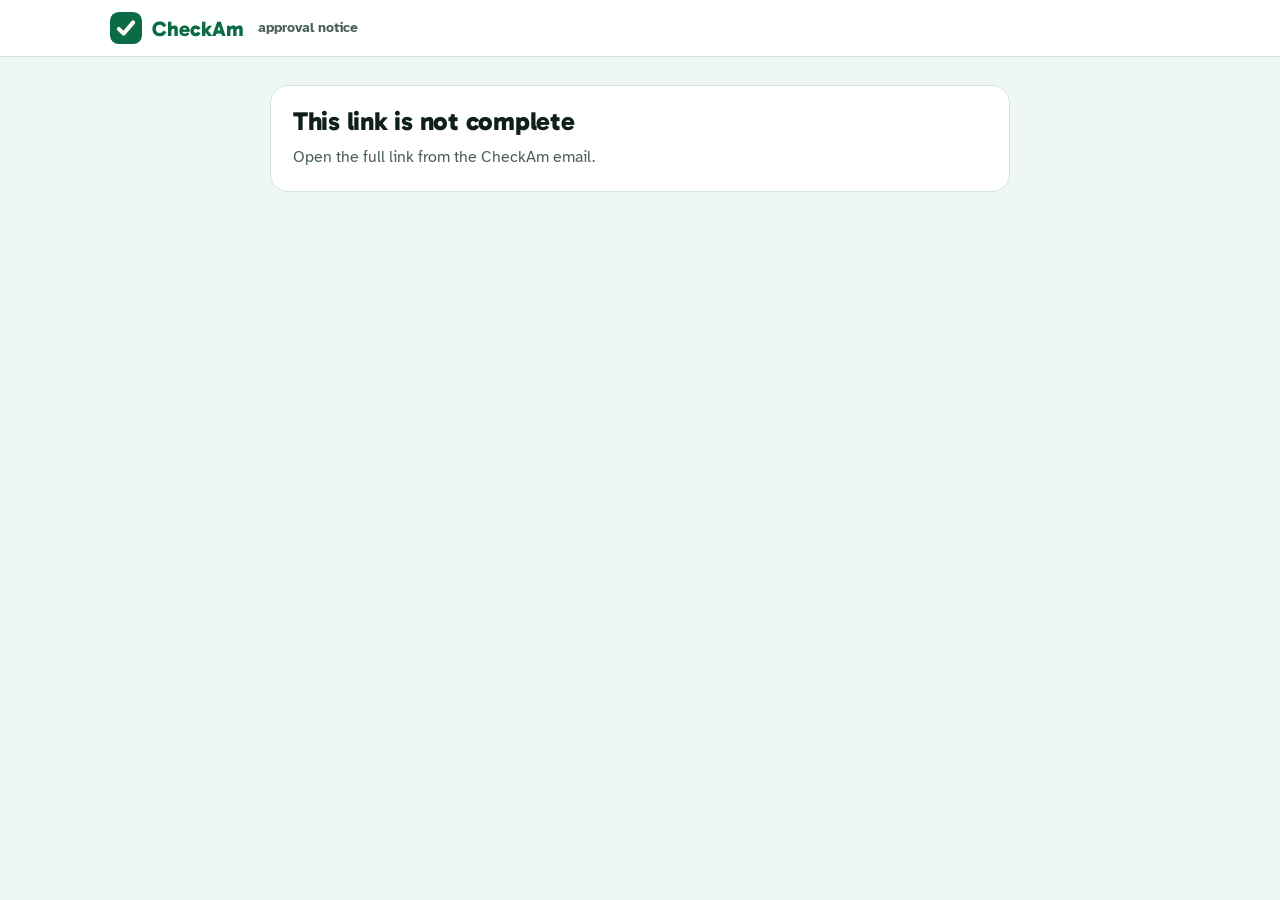
<file: agency.html>
<!DOCTYPE html>
<html lang="en">
<head>
<meta charset="utf-8">
<meta name="viewport" content="width=device-width, initial-scale=1">
<meta name="robots" content="noindex">
<meta name="theme-color" content="#0b6b45">
<title>CheckAm approval notice</title>
<link rel="icon" href="icons/icon.svg" type="image/svg+xml">
<link rel="preconnect" href="https://fonts.googleapis.com">
<link rel="preconnect" href="https://fonts.gstatic.com" crossorigin>
<link href="https://fonts.googleapis.com/css2?family=Gabarito:wght@600;800&family=Atkinson+Hyperlegible:wght@400;700&display=swap" rel="stylesheet">
<link rel="stylesheet" href="portal.css?v=1795552766">
</head>
<body>
<header class="bar"><div class="in">
  <a class="brand" href="./"><svg viewBox="0 0 40 40" aria-hidden="true"><rect width="40" height="40" rx="11" fill="#0b6b45"/><path d="M11 21l6 6 12-14" fill="none" stroke="#fff" stroke-width="5" stroke-linecap="round" stroke-linejoin="round"/></svg>CheckAm<small>approval notice</small></a>
</div></header>
<main id="view" style="max-width:780px" aria-live="polite"><p class="sub">Loading…</p></main>
<div class="toast" id="toast" role="status"></div>
<script src="config.js?v=1795552766"></script>
<script src="portal.js?v=1795552766"></script>
<script>
{
  const { $, esc, fmtDate, publicRpc, errText, toast } = window.CK;
  const token = new URLSearchParams(location.search).get('t') || '';
  const view = $('view');
  async function load() {
    if (!/^[0-9a-f-]{36}$/i.test(token)) { view.innerHTML = '<div class="card"><h2>This link is not complete</h2><p class="sub" style="margin-top:8px">Open the full link from the CheckAm email.</p></div>'; return; }
    let d;
    try { d = await publicRpc('agency_view', { p_token: token }); } catch (e) { view.innerHTML = '<div class="card"><h2>Could not load</h2><p class="err">' + esc(errText(e)) + '</p></div>'; return; }
    if (!d) { view.innerHTML = '<div class="card"><h2>This link is not valid</h2></div>'; return; }
    const c = d.company;
    view.innerHTML = '<div class="stack">' +
      '<div><p class="sub">For ' + esc(d.agency) + '</p><h1 style="font-size:36px">' + esc(c.legal_name) + '</h1></div>' +
      (d.objection
        ? '<div class="banner bad"><h3>' + esc(d.agency) + ' has objected</h3><p>' + esc(d.objection_note || '') + '</p><p class="note">The company is suspended on CheckAm. Its products do not show as Genuine.</p></div>'
        : '<div class="banner ' + (c.status === 'approved' ? 'ok' : 'warn') + '"><h3' + (c.status === 'approved' ? ' style="color:#fff"' : '') + '>Approved on CheckAm' + (c.approved_at ? ' on ' + esc(fmtDate(c.approved_at)) : '') + '</h3><p>This approval relied on ' + esc(d.agency) + '\'s public records. If the company should not be approved, please object below. It is suspended immediately.</p></div>') +
      '<section class="card"><h3>Company</h3><table class="t" style="margin-top:8px"><tbody>' +
        [['CAC RC number', c.rc_number], ['Type', c.kind], ['Address', [c.factory_address, c.city, c.state].filter(Boolean).join(', ')], ['Website', c.website], ['Email', c.official_email], ['Phone', c.public_phone]].map(([k, v]) => '<tr><th style="width:36%">' + esc(k) + '</th><td>' + esc(v || '—') + '</td></tr>').join('') +
      '</tbody></table></section>' +
      '<section class="card"><h3>Products</h3><div class="scroll"><table class="t" style="margin-top:8px"><thead><tr><th>Product</th><th>NAFDAC no.</th><th>GTIN</th></tr></thead><tbody>' +
        (d.products || []).map(p => '<tr><td>' + esc(p.name) + ' <span class="note">' + esc(p.strength || '') + '</span></td><td>' + esc(p.nafdac_no) + '</td><td>' + esc(p.gtin || '—') + '</td></tr>').join('') +
      '</tbody></table></div></section>' +
      (d.objection
        ? '<section class="card"><h3>Resolved?</h3><p class="sub" style="margin-top:6px">If the company has cleared the matter with ' + esc(d.agency) + ', withdraw the objection. Its approval returns automatically.</p><p class="err" id="err" role="alert"></p><button class="btn" id="wd" type="button">Withdraw objection</button></section>'
        : '<section class="card"><h3>Object to this approval</h3><label class="f" for="why">Reason <small>(the company will see this)</small></label><textarea class="input" id="why" placeholder="e.g. Registration number A4-1234 is not held by this company"></textarea><p class="err" id="err" role="alert"></p><button class="btn danger" id="ob" type="button">Object and suspend</button></section>') +
      '<p class="note">CheckAm is a free public app that helps Nigerians check medicine packs. No account is needed to use this page. Questions: reply to the email you received.</p></div>';
    const ob = $('ob'); if (ob) ob.addEventListener('click', async () => {
      const why = $('why').value.trim(); if (why.length < 5) { $('err').textContent = 'Please give a short reason.'; return; }
      ob.disabled = true;
      try { await publicRpc('agency_object', { p_token: token, p_note: why }); toast('Objection recorded. The company is suspended.'); load(); }
      catch (e) { $('err').textContent = errText(e); ob.disabled = false; }
    });
    const wd = $('wd'); if (wd) wd.addEventListener('click', async () => {
      wd.disabled = true;
      try { await publicRpc('agency_withdraw', { p_token: token }); toast('Objection withdrawn'); load(); }
      catch (e) { $('err').textContent = errText(e); wd.disabled = false; }
    });
  }
  load();
}
</script>
</body>
</html>
</file>
<file: portal.css>
/* CheckAm partner, admin and agency pages. Same brand as the app, laid out for laptops and phones. */
:root{
  color-scheme:light dark;
  --leaf:#0b6b45;--leaf-2:#13915f;--mint:light-dark(#eef7f2,#07140e);--paper:light-dark(#ffffff,#0f2219);
  --ink:light-dark(#102019,#e8f3ec);--soft:light-dark(#4c5f55,#a5bdb0);--line:light-dark(#d3e6da,#21382c);
  --saffron:#f4b400;--saffron-ink:light-dark(#8a5a00,#ffd166);--hib:#d7263d;--hib-ink:light-dark(#b01a30,#ff8a9a);--ok-ink:light-dark(#0b6b45,#5fe0a6);
  --display:"Gabarito",system-ui,sans-serif;--body:"Atkinson Hyperlegible",system-ui,sans-serif;
}
:root[data-theme=light]{color-scheme:light}:root[data-theme=dark]{color-scheme:dark}
*{box-sizing:border-box;min-width:0}
body{margin:0;background:var(--mint);color:var(--ink);font:16px/1.55 var(--body);overflow-x:clip}
button,input,select,textarea{font:inherit;color:inherit}
button{cursor:pointer}
:focus-visible{outline:3px solid var(--saffron);outline-offset:2px;border-radius:6px}
a{color:var(--ok-ink)}
h1,h2,h3{font-family:var(--display);line-height:1.1;margin:0;letter-spacing:-.01em}
h1{font-size:clamp(30px,5vw,46px);font-weight:800}
h2{font-size:26px;font-weight:800}
h3{font-size:19px;font-weight:600}
p{margin:0}
.sub{color:var(--soft)}
.note{font-size:14px;color:var(--soft)}
header.bar{position:sticky;top:0;z-index:5;background:color-mix(in srgb,var(--paper) 94%,transparent);backdrop-filter:blur(10px);border-bottom:1px solid var(--line)}
header.bar .in{max-width:1100px;margin:0 auto;display:flex;align-items:center;justify-content:space-between;gap:12px;padding:12px 20px}
.brand{display:flex;align-items:center;gap:10px;font:800 21px/1 var(--display);color:var(--ok-ink);text-decoration:none}
.brand svg{width:32px;height:32px}
.brand small{font:600 14px/1 var(--body);color:var(--soft);margin-left:4px}
main{max-width:1100px;margin:0 auto;padding:28px 20px 80px}
.card{background:var(--paper);border-radius:18px;padding:22px;border:1px solid var(--line)}
.stack{display:grid;gap:16px}
.grid2{display:grid;grid-template-columns:repeat(2,minmax(0,1fr));gap:16px}
.grid3{display:grid;grid-template-columns:repeat(3,minmax(0,1fr));gap:14px}
@media(max-width:820px){.grid2,.grid3{grid-template-columns:minmax(0,1fr)}}
.btn{display:inline-flex;align-items:center;justify-content:center;gap:8px;min-height:48px;padding:12px 20px;border-radius:12px;border:0;background:var(--leaf);color:#fff;font:800 17px/1 var(--display);text-decoration:none}
.btn.soft{background:var(--paper);color:var(--ink);border:1.5px solid var(--line)}
.btn.danger{background:var(--hib)}
.btn.small{min-height:40px;padding:8px 14px;font-size:15px;border-radius:10px}
.btn:disabled{opacity:.5;cursor:default}
.row{display:flex;flex-wrap:wrap;gap:10px;align-items:center}
label.f{display:block;font-weight:700;font-size:15px;margin:14px 0 6px}
label.f small{font-weight:400;color:var(--soft)}
.input{width:100%;min-height:48px;padding:11px 13px;border-radius:10px;border:1.5px solid var(--line);background:var(--paper);font-size:16px}
textarea.input{min-height:90px}
.input:focus{border-color:var(--leaf);outline:none;box-shadow:0 0 0 3px color-mix(in srgb,var(--leaf) 22%,transparent)}
.tag{display:inline-block;font-size:13px;font-weight:700;padding:4px 10px;border-radius:999px;white-space:nowrap}
.t-ok{background:light-dark(#d6efe1,#163327);color:var(--ok-ink)}
.t-warn{background:light-dark(#fff0c2,#3a2f0a);color:var(--saffron-ink)}
.t-bad{background:light-dark(#fde0e4,#3d1219);color:var(--hib-ink)}
.t-info{background:light-dark(#e6ecea,#1c2c25);color:var(--soft)}
.banner{border-radius:16px;padding:18px 20px;display:grid;gap:6px}
.banner.ok{background:var(--leaf);color:#fff}
.banner.warn{background:light-dark(#fff3cf,#2a2208)}
.banner.bad{background:light-dark(#fde0e4,#3d1219)}
.banner.demo{background:repeating-linear-gradient(-45deg,light-dark(#fff3cf,#2a2208) 0 14px,light-dark(#ffeab0,#332a0c) 14px 28px)}
table.t{width:100%;border-collapse:collapse;font-size:15px}
table.t th,table.t td{text-align:left;padding:9px 8px;border-bottom:1px solid var(--line);vertical-align:top}
table.t th{font-size:13px;color:var(--soft);font-weight:700}
.scroll{overflow-x:auto}
.checks{display:grid;gap:10px}
.check{display:grid;grid-template-columns:36px minmax(0,1fr) auto;gap:12px;align-items:start;background:var(--paper);border:1px solid var(--line);border-radius:14px;padding:14px}
.check .ic{width:36px;height:36px;border-radius:50%;display:grid;place-items:center;font-weight:800;color:#fff}
.check .ic.passed{background:var(--leaf)}.check .ic.failed{background:var(--hib)}.check .ic.pending{background:light-dark(#c9d8cf,#2c4136);color:var(--ink)}
.check h3{font-size:17px}
.check .who{font-size:13px;color:var(--soft)}
.progress{height:10px;border-radius:5px;background:var(--line);overflow:hidden}
.progress i{display:block;height:100%;background:var(--leaf);border-radius:5px;transition:width .6s cubic-bezier(.2,.8,.2,1)}
.steps-nav{display:flex;gap:8px;flex-wrap:wrap;margin-bottom:16px}
.steps-nav button{border:1.5px solid var(--line);background:var(--paper);border-radius:999px;min-height:42px;padding:8px 16px;font-weight:700}
.steps-nav button[aria-current=step]{background:var(--leaf);border-color:var(--leaf);color:#fff}
.steps-nav button .dot{display:inline-block;width:9px;height:9px;border-radius:50%;background:var(--saffron);margin-left:6px;vertical-align:middle}
.steps-nav button .dot.done{background:var(--leaf-2)}
.doc{display:flex;align-items:center;justify-content:space-between;gap:10px;padding:10px 12px;border:1px solid var(--line);border-radius:12px;background:var(--mint)}
.toast{position:fixed;left:50%;bottom:24px;transform:translate(-50%,20px);background:var(--ink);color:var(--mint);padding:12px 18px;border-radius:999px;font-weight:700;z-index:50;opacity:0;pointer-events:none;width:max-content;max-width:90vw;text-align:center;transition:opacity .25s,transform .3s}
.toast.on{opacity:1;transform:translate(-50%,0)}
.err{color:var(--hib-ink);font-size:15px;min-height:22px;margin-top:8px}
.hero{display:grid;grid-template-columns:minmax(0,1.2fr) minmax(0,1fr);gap:28px;align-items:center;padding:16px 0 26px}
@media(max-width:820px){.hero{grid-template-columns:minmax(0,1fr)}}
.hero .art{background:var(--leaf);border-radius:24px;padding:26px;color:#fff;display:grid;gap:12px}
.hero .art .line{display:flex;align-items:center;gap:12px;background:rgba(255,255,255,.12);border-radius:12px;padding:12px 14px;font-weight:700}
.hero .art .line b{width:26px;height:26px;border-radius:50%;background:#fff;color:var(--leaf);display:grid;place-items:center;flex:none;font-size:14px}
.benefits{display:grid;gap:10px;margin:18px 0}
.benefits li{list-style:none;display:grid;grid-template-columns:26px 1fr;gap:10px}
.benefits{padding:0}
.benefits svg{width:24px;height:24px}
.code-box{display:flex;gap:8px;flex-wrap:wrap}
.code-box .input{max-width:220px;font:700 20px/1 ui-monospace,monospace;letter-spacing:.12em;text-transform:uppercase}
.split{display:grid;grid-template-columns:320px minmax(0,1fr);gap:18px;align-items:start}
@media(max-width:900px){.split{grid-template-columns:minmax(0,1fr)}}
.list-item{display:grid;gap:4px;width:100%;text-align:left;border:1px solid var(--line);background:var(--paper);border-radius:12px;padding:12px 14px}
.list-item[aria-current=true]{border-color:var(--leaf);box-shadow:0 0 0 2px var(--leaf) inset}
.tabs{display:flex;gap:6px;flex-wrap:wrap;margin-bottom:12px}
.tabs button{border:0;background:none;padding:8px 12px;border-radius:999px;font-weight:700;color:var(--soft);min-height:40px}
.tabs button[aria-current=page]{background:var(--paper);color:var(--ink);box-shadow:0 0 0 1.5px var(--line) inset}
pre.mail{white-space:pre-wrap;font:14px/1.5 var(--body);background:var(--mint);border-radius:10px;padding:12px;margin:8px 0 0;max-height:260px;overflow:auto}
.sr{position:absolute;width:1px;height:1px;overflow:hidden;clip:rect(0 0 0 0)}
@media print{header.bar,.no-print{display:none!important}body{background:#fff}main{padding:0}}

/* sign-in pop-up */
dialog.modal{border:0;border-radius:20px;padding:26px 22px 22px;width:min(460px,calc(100vw - 24px));background:var(--paper);color:var(--ink);box-shadow:0 30px 70px -20px rgba(0,0,0,.55)}
dialog.modal::backdrop{background:rgba(4,18,11,.55);backdrop-filter:blur(2px)}
.modal-x{position:absolute;top:10px;right:10px;width:44px;height:44px;border-radius:50%;border:1.5px solid var(--line);background:var(--paper);color:var(--ink);display:grid;place-items:center}
.modal-x svg{width:20px;height:20px}
@media (prefers-reduced-motion:no-preference){dialog.modal[open]{animation:pop-in .28s cubic-bezier(.2,.9,.3,1)}}
@keyframes pop-in{from{opacity:0;transform:translateY(14px) scale(.98)}to{opacity:1;transform:none}}
/* batches */
.uploader{border:2px dashed var(--line);border-radius:14px;padding:16px;margin-top:14px;background:var(--mint)}
.kpis{display:grid;grid-template-columns:repeat(4,minmax(0,1fr));gap:10px;margin:12px 0}
@media(max-width:700px){.kpis{grid-template-columns:repeat(2,minmax(0,1fr))}}
.kpi{background:var(--mint);border-radius:12px;padding:12px}
.kpi b{display:block;font:800 24px/1.1 var(--display);font-variant-numeric:tabular-nums}
.kpi span{font-size:13px;color:var(--soft)}
.drop{display:grid;gap:4px;justify-items:center;text-align:center;padding:26px 16px;border:2px dashed var(--leaf);border-radius:14px;background:var(--paper);cursor:pointer}
.drop.over{background:color-mix(in srgb,var(--leaf) 12%,var(--paper))}
.drop:focus-within{outline:3px solid var(--saffron);outline-offset:2px}


/* dashboard pop-ups */
dialog.modal.pop{width:min(560px,calc(100vw - 20px));max-height:calc(100dvh - 20px);overflow:auto;padding:24px 22px 22px;overscroll-behavior:contain}
dialog.modal.pop.wide{width:min(880px,calc(100vw - 20px))}
.m-head{padding-right:52px;margin-bottom:14px;display:grid;gap:4px}
.m-head h2{font-size:24px}
.modal-x{z-index:2}
@media(max-width:600px){dialog.modal.pop{width:100vw;max-width:100vw;max-height:92dvh;margin:auto 0 0;border-radius:22px 22px 0 0;padding:22px 16px 26px}
  @media (prefers-reduced-motion:no-preference){dialog.modal.pop[open]{animation:sheet-up .3s cubic-bezier(.2,.9,.3,1)}}}
@keyframes sheet-up{from{transform:translateY(40px);opacity:.4}to{transform:none;opacity:1}}
.dash-head{display:flex;flex-wrap:wrap;justify-content:space-between;align-items:flex-start;gap:12px}
.verified{display:flex;flex-wrap:wrap;align-items:center;gap:10px 14px;background:var(--leaf);color:#fff;border-radius:16px;padding:14px 16px}
.verified svg{width:28px;height:28px;flex:none}
.verified p{flex:1;min-width:200px}
.verified .btn.soft{background:transparent;color:#fff;border-color:rgba(255,255,255,.45)}
.actions{display:flex;flex-wrap:wrap;gap:10px}
.prod-grid{display:grid;grid-template-columns:repeat(auto-fill,minmax(250px,1fr));gap:12px;margin-top:12px}
.prod{display:grid;gap:6px;text-align:left;background:var(--paper);border:1.5px solid var(--line);border-radius:16px;padding:16px;transition:border-color .15s,transform .15s}
.prod:hover{border-color:var(--leaf)}
.prod:active{transform:scale(.99)}
.prod .nm{font:700 19px/1.15 var(--display)}
.prod .gt{font:600 14px/1 ui-monospace,monospace;color:var(--soft);letter-spacing:.02em}
.prod .meta{font-size:14px;color:var(--soft)}
.prod .go{justify-self:start;font-weight:700;color:var(--ok-ink);font-size:15px;margin-top:4px}
.prod.add{place-content:center;justify-items:center;text-align:center;border-style:dashed;color:var(--ok-ink);min-height:140px;font-weight:700}
.prod.add b{font-size:30px;line-height:1}
.batch{border:1px solid var(--line);border-radius:14px;padding:14px;display:grid;gap:8px;background:var(--mint)}
.batch .top{display:flex;flex-wrap:wrap;justify-content:space-between;gap:8px;align-items:center}
.batch .lot{font:800 18px/1 var(--display)}
.batch .facts{display:flex;flex-wrap:wrap;gap:4px 16px;font-size:14px;color:var(--soft)}
.batch .facts b{color:var(--ink);font-variant-numeric:tabular-nums}
.batches{display:grid;gap:10px;margin-top:12px}
.form-actions{display:flex;flex-wrap:wrap;gap:10px;margin-top:16px}
.newp{display:flex;flex-wrap:wrap;align-items:center;justify-content:space-between;gap:8px;padding:10px 12px;border:1.5px dashed var(--saffron);border-radius:12px;margin-top:8px}
.newp code{font:600 14px ui-monospace,monospace}
.info{background:var(--mint);border-radius:12px;padding:12px 14px;font-size:15px}
.dates{display:grid;grid-template-columns:repeat(2,minmax(0,1fr));gap:10px}
</file>
